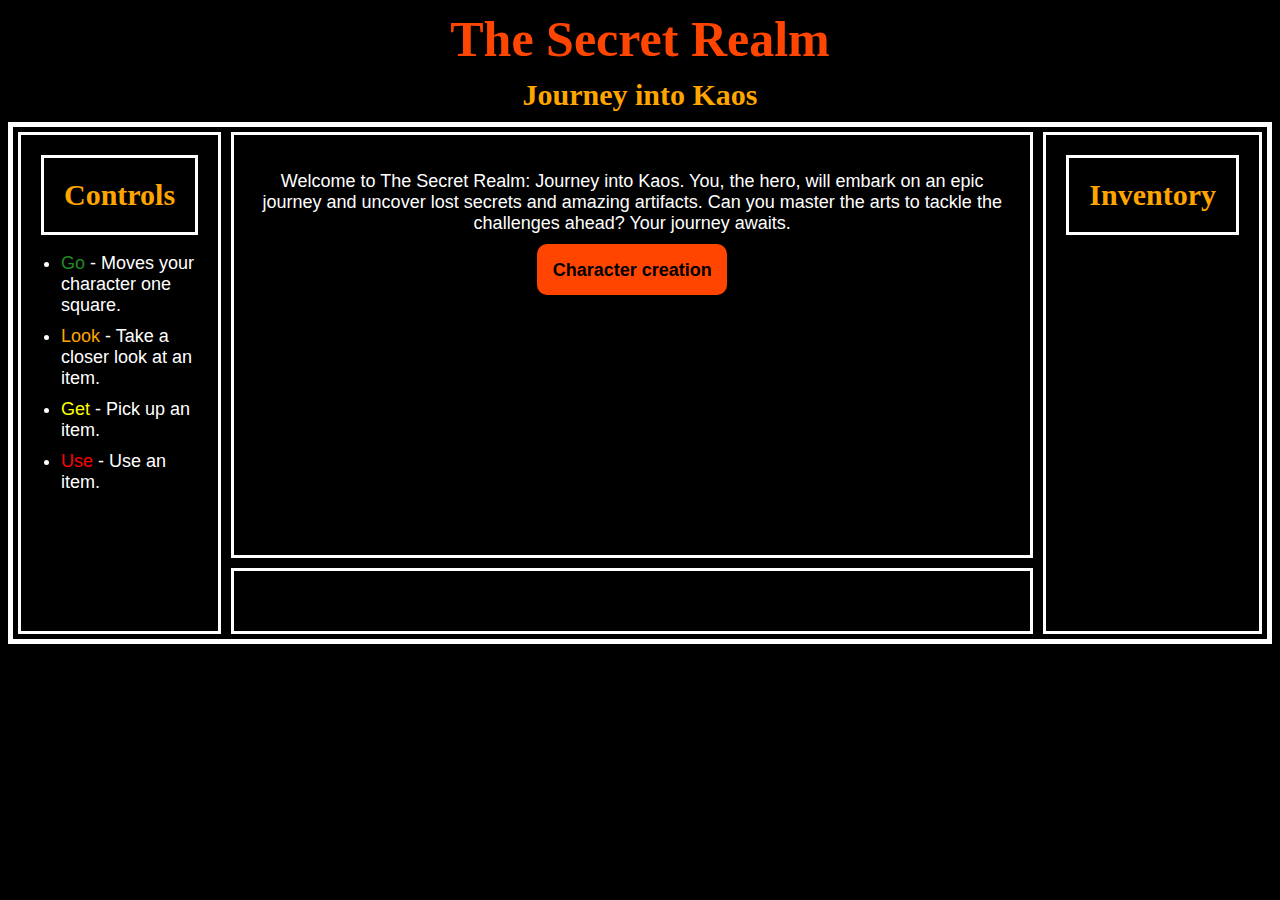
<file: index.html>
<!DOCTYPE html>
<html lang="en">

<head>
    <title>The Secret Realm</title>
    <link rel="stylesheet" href="style.css" />
    <!-- add link for game.js-->
</head>


<body>
    <main>
        <h1 class="header1">The Secret Realm</h1>
        <h2 class="header2">Journey into Kaos</h2>
        <div class="gamebox">
            <!-- <div class="torches">
                <img src="/images/torch.gif" />
            </div> -->
            <div class="outerbox">
                <div class="leftbox">
                    <div class="inventory-controls">
                        <h3 class="header2">Controls</h3>
                    </div>
                    <ul class="controlstext">
                        <li>
                            <span class="green">Go</span> - Moves your character one square.
                        </li>
                        <li>
                            <span class="orange">Look</span> - Take a closer look at an item.
                        </li>
                        <li><span class="yellow">Get</span> - Pick up an item.</li>
                        <li><span class="red">Use</span> - Use an item.</li>
                    </ul>
                </div>
                <div class="centreboxes">
                    <div class="topbox">
                        <p class="textp">
                            Welcome to The Secret Realm: Journey into Kaos. You, the hero,
                            will embark on an epic journey and uncover lost secrets and
                            amazing artifacts. Can you master the arts to tackle the
                            challenges ahead? Your journey awaits.
                        </p>
                        <a href="/character-creation.html" class="button">Character creation</a>
                    </div>
                    <div class="bottombox"></div>
                </div>
                <div class="rightbox">
                    <div class="inventory-controls">
                        <h3 class="header2">Inventory</h3>
                    </div>
                </div>
            </div>
            <!-- <div class="torches">
                <img src="/images/torch.gif" />
            </div> -->
        </div>
    </main>
</body>
<script src="script.js"></script>

</html>
</file>
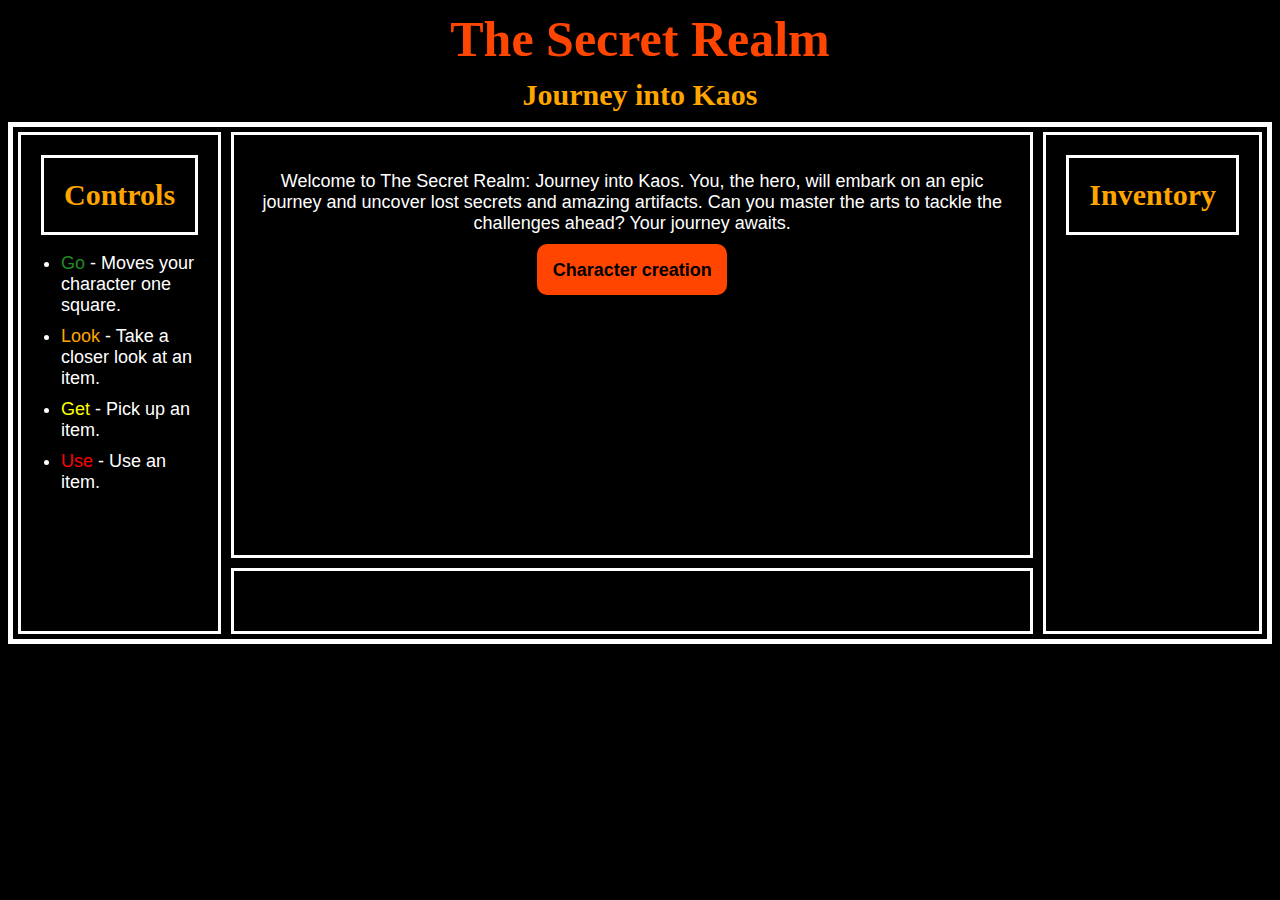
<file: crud application/index.html>
<!DOCTYPE html>
<!-- <html lang="en">

<head>
    <meta charset="UTF-8">
    <meta name="viewport" content="width=device-width, initial-scale=1.0">
    <title>DND Character Sheet</title>
    <script src="script.js"></script>
</head>

<body>
    <main>
        <div class="main-content-wrapper">
            <h2 class="points">Points available: ${character.available-points}</h2>
            <section class="character-sheet">
                <div class="name">
                    <input type="text" placeholder="Enter your characters' name here:">
                    <button class="add-character-name">Save</button>
                </div>
                 map over the json data
            </section>
            <section id="stats-info">

            </section>

            character stat modal
             
        </div>
    </main>
    <footer>

    </footer>
</body>

</html> -->

<html>

<head>
    <title>The Secret Realm</title>
    <link rel="stylesheet" href="style.css" />
    <!-- add link for game.js-->
</head>
<h1 class="header1">The Secret Realm</h1>
<h2 class="header2">Journey into Kaos</h2>

<body>
    <div class="gamebox">
        <!-- <div class="torches">
            <img src="/images/torch.gif" />
        </div> -->
        <div class="outerbox">
            <div class="leftbox">
                <div class="inventory-controls">
                    <h3 class="header2">Controls</h3>
                </div>
                <ul class="controlstext">
                    <li>
                        <span class="green">Go</span> - Moves your character one square.
                    </li>
                    <li>
                        <span class="orange">Look</span> - Take a closer look at an item.
                    </li>
                    <li><span class="yellow">Get</span> - Pick up an item.</li>
                    <li><span class="red">Use</span> - Use an item.</li>
                </ul>
            </div>

            <div class="centreboxes">
                <div class="topbox">
                    <p class="textp">
                        Welcome to The Secret Realm: Journey into Kaos. You, the hero,
                        will embark on an epic journey and uncover lost secrets and
                        amazing artifacts. Can you master the arts to tackle the
                        challenges ahead? Your journey awaits.
                    </p>
                    <a href="/character-creation.html" class="button">Character creation</a>
                </div>
                <div class="bottombox"></div>
            </div>

            <div class="rightbox">
                <div class="inventory-controls">
                    <h3 class="header2">Inventory</h3>
                </div>
            </div>
        </div>
        <!-- <div class="torches">
            <img src="/images/torch.gif" />
        </div> -->
    </div>
</body>
<script src="script.js"></script>

</html>
</file>
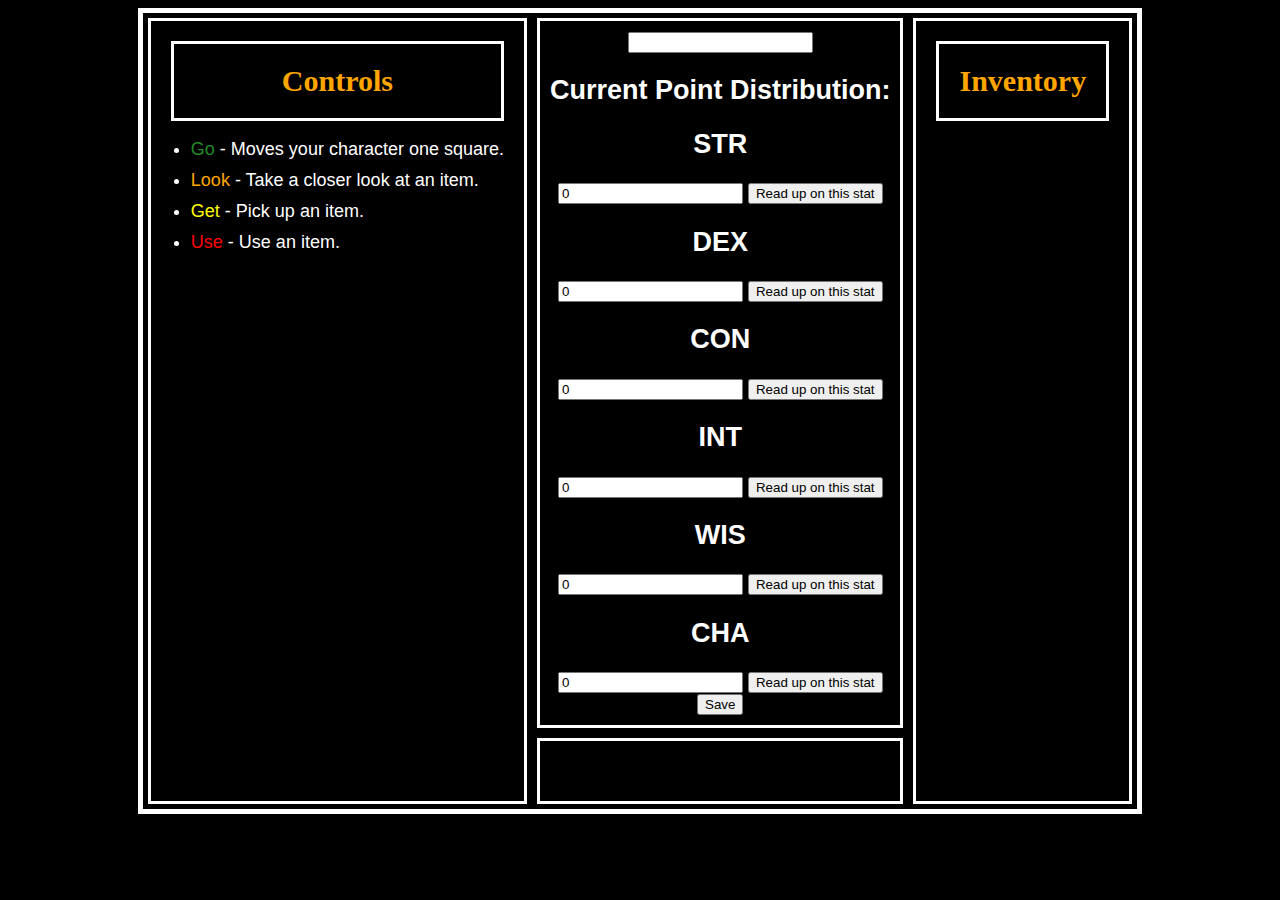
<file: character-creation.html>
<!DOCTYPE html>
<html lang="en">

<head>
    <meta charset="UTF-8">
    <meta name="viewport" content="width=device-width, initial-scale=1.0">
    <title>Character Sheet</title>
    <script src="script.js" defer></script>
    <link rel="stylesheet" href="style.css" />
</head>

<body>
    <main>
        <div class="gamebox">
            <!-- <div class="torches">
                    <img src="/images/torch.gif" />
                </div> -->
            <article class="outerbox">
                <article class="leftbox">
                    <div class="inventory-controls">
                        <h3 class="header2">Controls</h3>
                    </div>
                    <ul class="controlstext">
                        <li>
                            <span class="green">Go</span> - Moves your character one square.
                        </li>
                        <li>
                            <span class="orange">Look</span> - Take a closer look at an item.
                        </li>
                        <li><span class="yellow">Get</span> - Pick up an item.</li>
                        <li><span class="red">Use</span> - Use an item.</li>
                    </ul>
                </article>

                <article class="centreboxes">
                    <article class="topbox">
                        <section class="main-content-wrapper">
                            <section class="character-sheet">
                                <div class="name">
                                    <input type="text" id="character-name" required>
                                </div>
                                <h2>Current Point Distribution:</h2>
                                <article class="points">
                                    <section id="spent-points"></section>
                                    <section id="max-points"></section>
                                </article>

                                <section id="stats-info">
                                    <article class="STR">
                                        <h2>STR</h2>
                                        <input id="str-value" type="number" min="0">
                                        <button class="modal-target" id="str-info" data-url="/api/ability-scores/str">Read up on this
                                            stat</button>
                                    </article>
                                    <article class="DEX">
                                        <h2>DEX</h2>
                                        <input id="dex-value" type="number" min="0">
                                        <button class="modal-target" id="dex-info" data-url="/api/ability-scores/dex">
                                            Read up on this stat
                                        </button>
                                    </article>
                                    <article class="CON">
                                        <h2>CON</h2>
                                        <input id="con-value" type="number" min="0">
                                        <button class="modal-target" id="con-info" data-url="/api/ability-scores/con">
                                            Read up on this stat
                                        </button>
                                    </article>
                                    <article class="INT">
                                        <h2>INT</h2>
                                        <input id="int-value" type="number" min="0">
                                        <button class="modal-target" id="int-info" data-url="/api/ability-scores/int">
                                            Read up on this stat
                                        </button>
                                    </article>
                                    <article class="WIS">
                                        <h2>WIS</h2>
                                        <input id="wis-value" type="number" min="0">
                                        <button class="modal-target" id="wis-info" data-url="/api/ability-scores/wis">
                                            Read up on this stat
                                        </button>
                                    </article>
                                    <article class="CHA">
                                        <h2>CHA</h2>
                                        <input id="cha-value" type="number" min="0">
                                        <button class="modal-target" id="cha-info" data-url="/api/ability-scores/cha">
                                            Read up on this stat
                                        </button>
                                    </article>
                                </section>
                            </section>
                            <!-- modal data -->
                            <section id="modal" class="modal-wrapper">
                                <article class="modal-content">
                                    <p id="stat-title"></p>
                                    <p id="stat-description"></p>
                                    <button class="modal-close">Close</button>
                                </article>
                            </section>
                            <button class="save-character">Save</button>
                        </section>
                    </article>
                    <article class="bottombox"></article>
                </article>

                <section class="rightbox">
                    <article class="inventory-controls">
                        <h3 class="header2">Inventory</h3>
                    </article>
                </section>
            </article>
            <!-- <div class="torches">
                    <img src="/images/torch.gif" />
                </div> -->
        </div>

    </main>
</body>

</html>
</file>
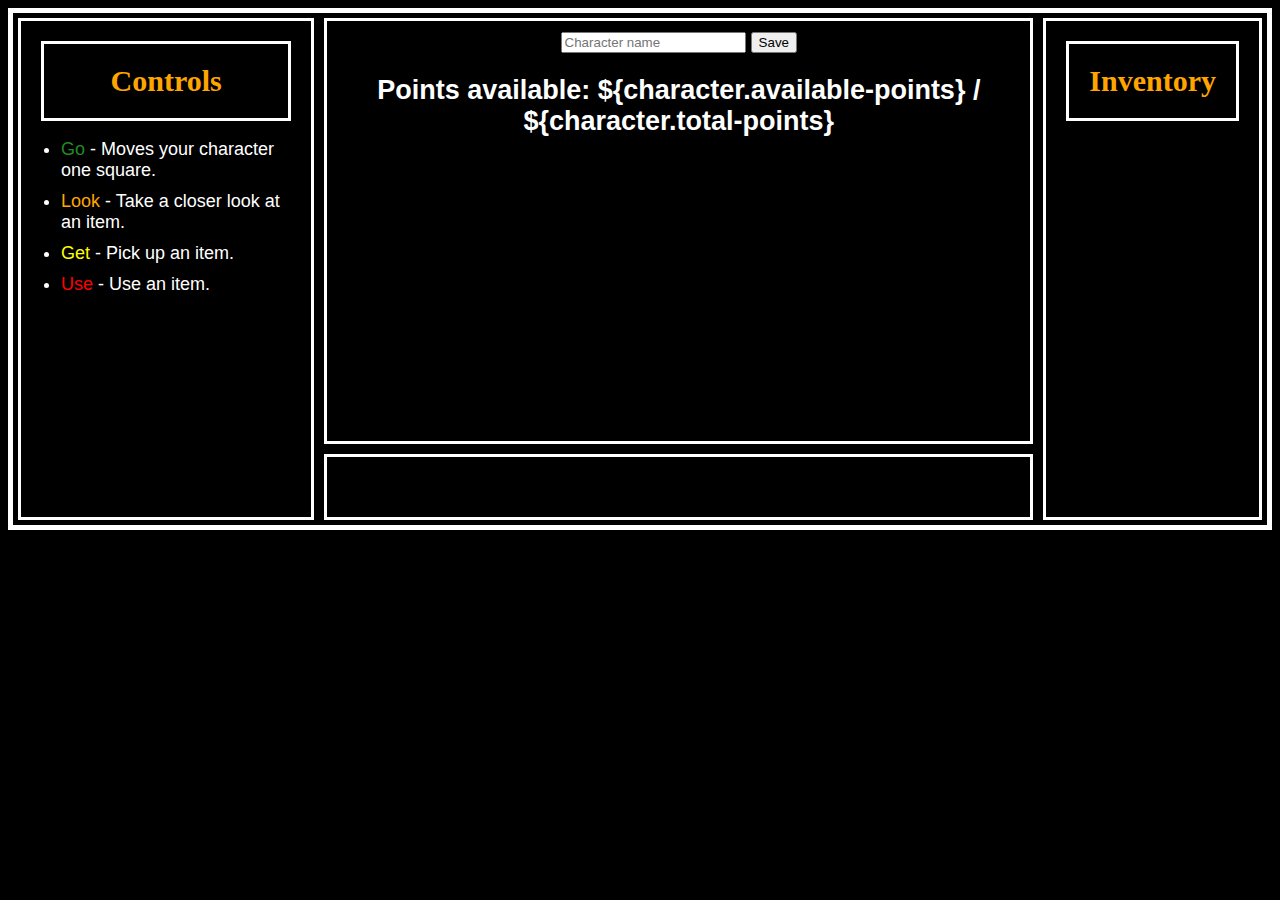
<file: crud application/character-creation.html>
<!DOCTYPE html>
<html lang="en">

<head>
    <meta charset="UTF-8">
    <meta name="viewport" content="width=device-width, initial-scale=1.0">
    <title>Character Sheet</title>
    <script src="script.js" defer></script>
    <link rel="stylesheet" href="style.css" />
</head>

<body>
    <main>
        <div class="gamebox">
            <!-- <div class="torches">
                    <img src="/images/torch.gif" />
                </div> -->
            <div class="outerbox">
                <div class="leftbox">
                    <div class="inventory-controls">
                        <h3 class="header2">Controls</h3>
                    </div>
                    <ul class="controlstext">
                        <li>
                            <span class="green">Go</span> - Moves your character one square.
                        </li>
                        <li>
                            <span class="orange">Look</span> - Take a closer look at an item.
                        </li>
                        <li><span class="yellow">Get</span> - Pick up an item.</li>
                        <li><span class="red">Use</span> - Use an item.</li>
                    </ul>
                </div>

                <div class="centreboxes">
                    <div class="topbox">
                        <div class="main-content-wrapper">
                            <section class="character-sheet">
                                <div class="name">
                                    <input type="text" placeholder="Character name">
                                    <button class="add-character-name">Save</button>
                                </div>
                                <!-- map over the json data -->
                            </section>                            
                            <h2 class="points">Points available: ${character.available-points} / ${character.total-points}</h2>

                            <section id="stats-info">

                            </section>

                        </div>
                    </div>
                    <div class="bottombox"></div>
                </div>

                <div class="rightbox">
                    <div class="inventory-controls">
                        <h3 class="header2">Inventory</h3>
                    </div>
                </div>
            </div>
            <!-- <div class="torches">
                    <img src="/images/torch.gif" />
                </div> -->
        </div>

    </main>
    <footer>

    </footer>
</body>

</html>
</file>
<file: style.css>
/* Modal Content taken from W3Schools */
.modal-content {
    background-color: #fefefe;
    margin: auto;
    padding: 20px;
    border: 1px solid #888;
    width: 80%;
}

/* The Close Button */
.close {
    color: #aaaaaa;
    float: right;
    font-size: 28px;
    font-weight: bold;
}

.close:hover,
.close:focus {
    color: #000;
    text-decoration: none;
    cursor: pointer;
}

/* W3schools modal background template */
.modal-wrapper {
    display: none;
    position: fixed;
    z-index: 1;
    padding-top: 100px;
    left: 0;
    top: 0;
    width: 100%;
    height: 100%;
    overflow: auto;
}

/* Modal Content */
.modal-content {
    background-color: #000;
    margin: auto;
    padding: 20px;
    border: 5px solid orange;
    width: 80%;
}

/* The Close Button */
.close {
    color: #aaaaaa;
    float: right;
    font-size: 28px;
    font-weight: bold;
}

.close:hover,
.close:focus {
    color: #000;
    text-decoration: none;
    cursor: pointer;
}

/* MUD stuff */

body {
    background-color: black;
}

.header1 {
    text-align: center;
    color: orangered;
    font-family: 'Luminari';
    font-size: 50px;
    margin: 10px;
}

.header2 {
    text-align: center;
    color: orange;
    font-family: 'Luminari';
    font-size: 30px;
    margin: 10px;
}

.textp {
    color: white;
    padding: 1%;
}

.topbox {
    color: white;
    text-align: center;
    border: 3px solid white;
    padding: 10px;
    margin: 5px;
    min-height: 400px;
    font-family: 'Franklin Gothic Medium', 'Arial Narrow', Arial, sans-serif;
    font-size: large;
}

.outerbox {
    width: auto;
    height: auto;
    border: 5px solid white;
    display: flex;
    margin: auto;
}

.rightbox {
    color: white;
    text-align: center;
    border: 3px solid white;
    padding: 20px;
    margin: 5px;
    height: auto;
    font-family: 'Franklin Gothic Medium', 'Arial Narrow', Arial, sans-serif;
    font-size: large;
}

.leftbox {
    color: white;
    text-align: center;
    border: 3px solid white;
    padding: 20px;
    margin: 5px;
    height: auto;
    font-family: 'Franklin Gothic Medium', 'Arial Narrow', Arial, sans-serif;
    font-size: large;
}

.inventory-controls {
    color: white;
    text-align: center;
    border: 3px solid white;
    padding: 10px;
    margin: 0px;
    height: auto;
}

.bottombox {
    color: white;
    text-align: center;
    border: 3px solid white;
    padding: 5px;
    margin: 5px;
    height: 50px;
    width: auto;
    font-family: 'Franklin Gothic Medium', 'Arial Narrow', Arial, sans-serif;
    font-size: small;
    display: flex;
    align-items: center;
    justify-content: center;
}

.centreboxes {
    display: flex;
    flex-direction: column;
}

.torches {
    display: flex;
    z-index: -1;
    padding: 10px;
}

.gamebox {
    display: flex;
}

.green {
    color: forestgreen;
}

.orange {
    color: orange;
}

.red {
    color: red;
}

.yellow {
    color: yellow;
}

.button {
    background-color: orangered;
    text-align: center;
    border-radius: 10px;
    height: 10%;
    width: 20%;
    padding: 2%;
    font-weight: bold;
    color: black;
    text-decoration: none;
}

.controlstext {
    color: white;
    padding-inline-start: 20px;
}

.controlstext li {
    margin: 10px 0;
    text-align: left;
}

.hidden {
    display: none;
}

/* media queries for responsiveness */

@media (max-width: 768px) {
    .outerbox {
        flex-direction: column;
    }
    .torches {
        display: none;
    }
}

@media (max-width: 480px) {
    .topbox {
        font-size: medium;
    }
}
</file>
<file: crud application/style.css>
/* Modal Content taken from W3Schools */
.modal-content {
    background-color: #fefefe;
    margin: auto;
    padding: 20px;
    border: 1px solid #888;
    width: 80%;
}

/* The Close Button */
.close {
    color: #aaaaaa;
    float: right;
    font-size: 28px;
    font-weight: bold;
}

.close:hover,
.close:focus {
    color: #000;
    text-decoration: none;
    cursor: pointer;
}

/* W3schools modal background template */
.modal {
    display: none;
    /* Hidden by default */
    position: fixed;
    /* Stay in place */
    z-index: 1;
    /* Sit on top */
    padding-top: 100px;
    /* Location of the box */
    left: 0;
    top: 0;
    width: 100%;
    /* Full width */
    height: 100%;
    /* Full height */
    overflow: auto;
    /* Enable scroll if needed */
    background-color: rgb(0, 0, 0);
    /* Fallback color */
    background-color: rgba(0, 0, 0, 0.4);
    /* Black w/ opacity */
}

/* MUD stuff */

body {
    background-color: black;
}

.header1 {
    text-align: center;
    color: orangered;
    font-family: 'Luminari';
    font-size: 50px;
    margin: 10px;
}

.header2 {
    text-align: center;
    color: orange;
    font-family: 'Luminari';
    font-size: 30px;
    margin: 10px;
}

.textp {
    color: white;
    padding: 1%;
}

.topbox {
    color: white;
    text-align: center;
    border: 3px solid white;
    padding: 10px;
    margin: 5px;
    min-height: 400px;
    font-family: 'Franklin Gothic Medium', 'Arial Narrow', Arial, sans-serif;
    font-size: large;
}

.outerbox {
    width: auto;
    height: auto;
    border: 5px solid white;
    display: flex;
    margin: auto;
}

.rightbox {
    color: white;
    text-align: center;
    border: 3px solid white;
    padding: 20px;
    margin: 5px;
    height: auto;
    font-family: 'Franklin Gothic Medium', 'Arial Narrow', Arial, sans-serif;
    font-size: large;
}

.leftbox {
    color: white;
    text-align: center;
    border: 3px solid white;
    padding: 20px;
    margin: 5px;
    height: auto;
    font-family: 'Franklin Gothic Medium', 'Arial Narrow', Arial, sans-serif;
    font-size: large;
}

.inventory-controls {
    color: white;
    text-align: center;
    border: 3px solid white;
    padding: 10px;
    margin: 0px;
    height: auto;
}

.bottombox {
    color: white;
    text-align: center;
    border: 3px solid white;
    padding: 5px;
    margin: 5px;
    height: 50px;
    width: auto;
    font-family: 'Franklin Gothic Medium', 'Arial Narrow', Arial, sans-serif;
    font-size: small;
    display: flex;
    align-items: center;
    justify-content: center;
}

.centreboxes {
    display: flex;
    flex-direction: column;
}

.torches {
    display: flex;
    z-index: -1;
    padding: 10px;
}

.gamebox {
    display: flex;
}

.green {
    color: forestgreen;
}

.orange {
    color: orange;
}

.red {
    color: red;
}

.yellow {
    color: yellow;
}

.button {
    background-color: orangered;
    text-align: center;
    border-radius: 10px;
    height: 10%;
    width: 20%;
    padding: 2%;
    font-weight: bold;
    color: black;
    text-decoration: none;
}

.controlstext {
    color: white;
    padding-inline-start: 20px;
}

.controlstext li {
    margin: 10px 0;
    text-align: left;
}

.hidden {
    display: none;
}

/* media queries for responsiveness */

@media (max-width: 768px) {
    .outerbox {
        flex-direction: column;
    }
    .torches {
        display: none;
    }
}

@media (max-width: 480px) {
    .topbox {
        font-size: medium;
    }
}
</file>
